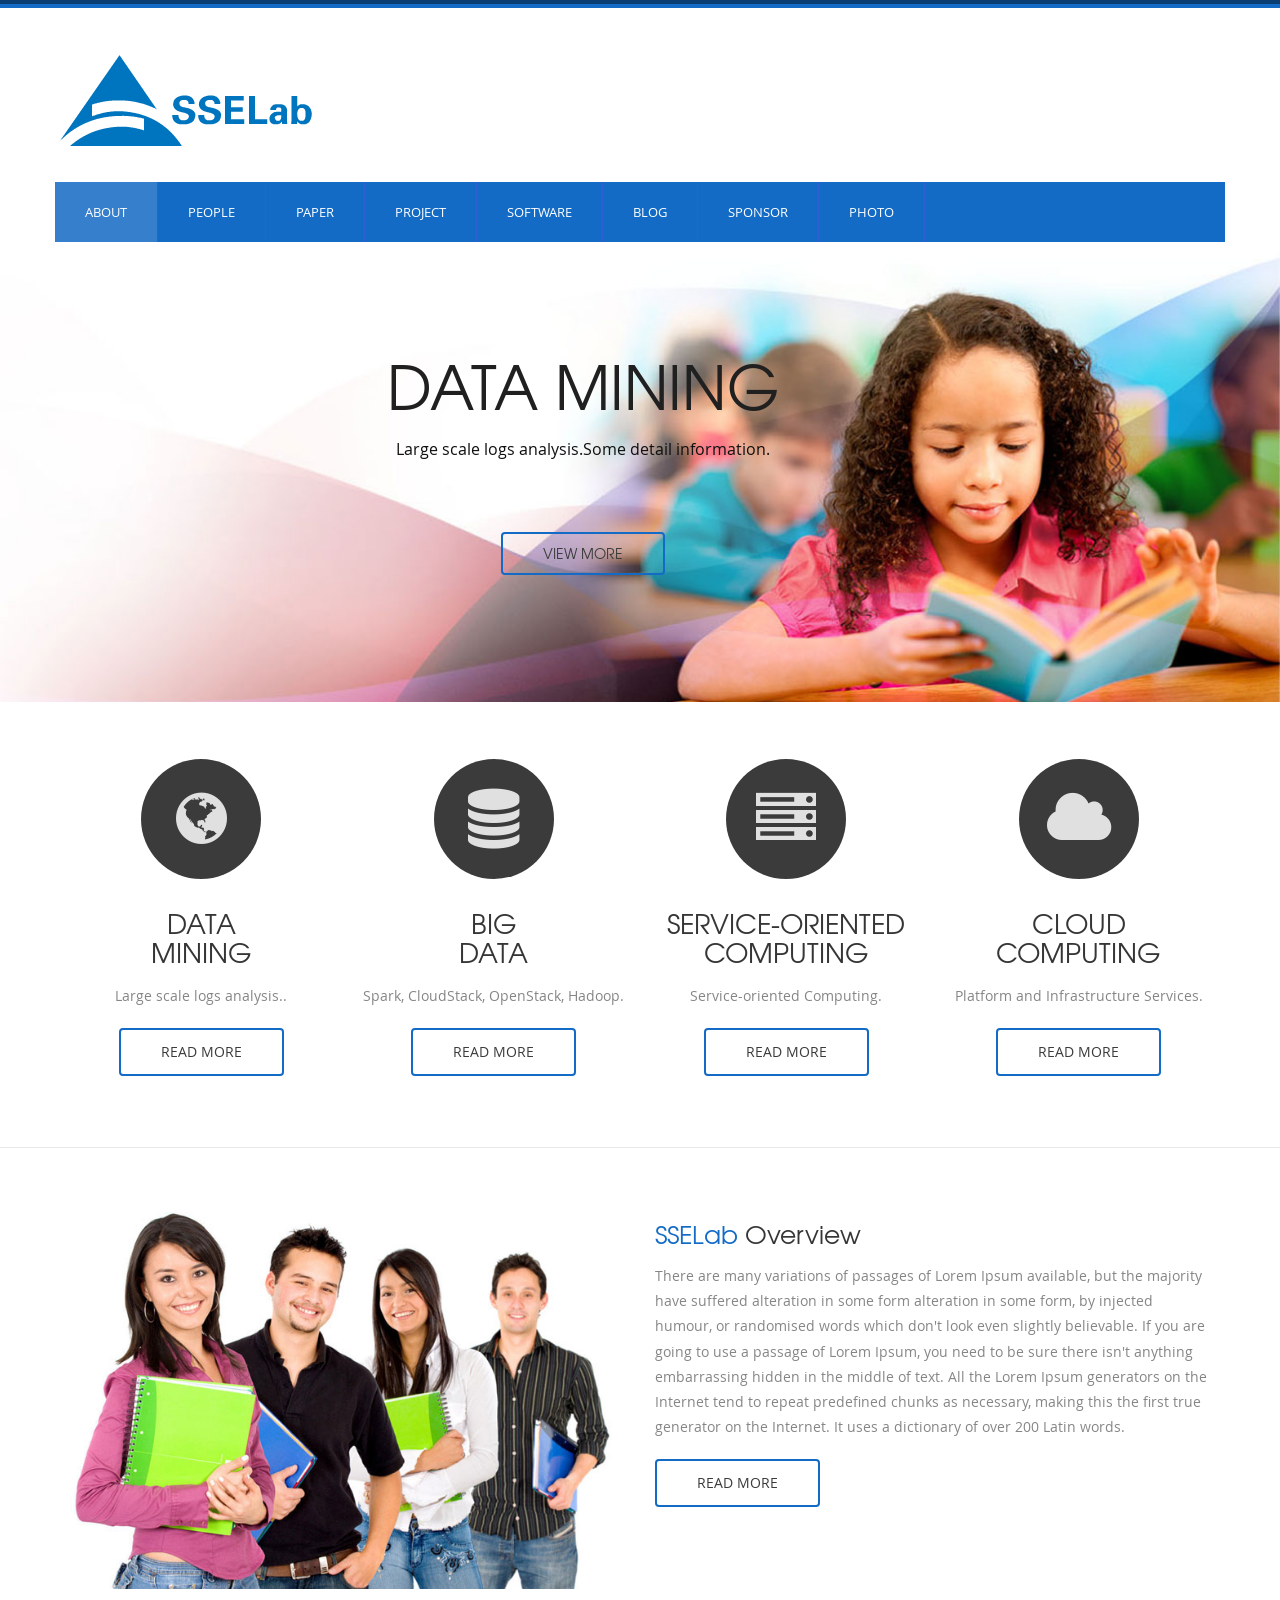
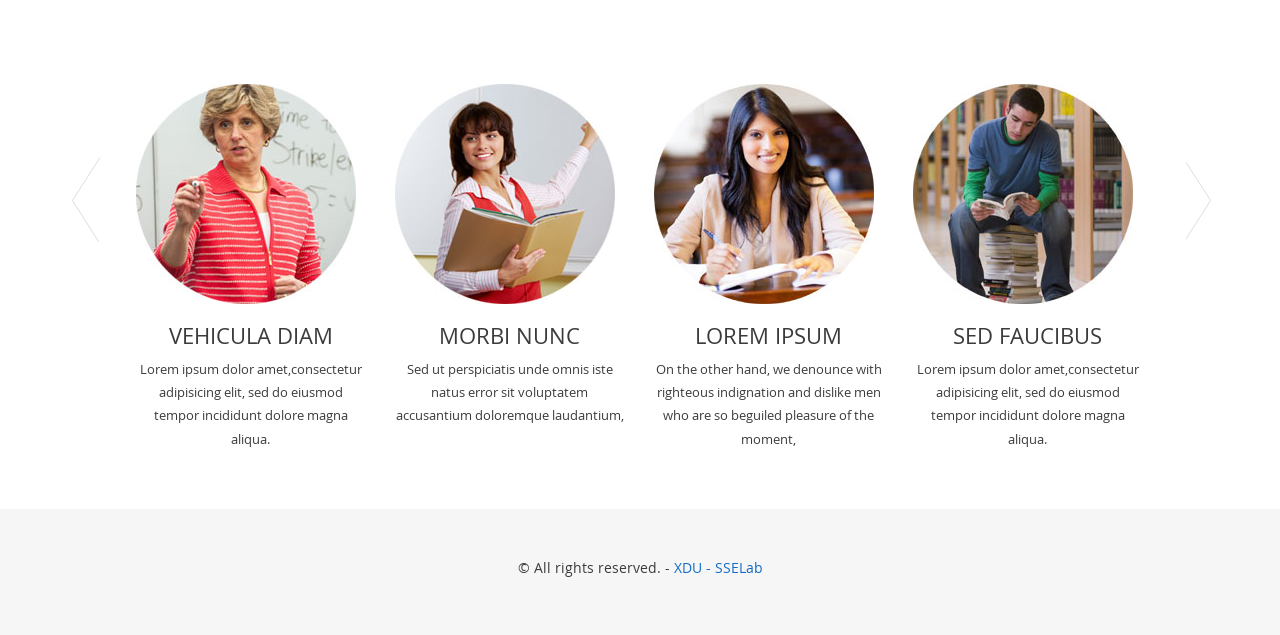
<file: index.html>
<!DOCTYPE HTML> <html ng-app="sselabWebApp" ng-controller="MainCtrl"> <head> <meta charset="UTF-8"> <meta http-equiv="X-UA-Compatible" content="IE=edge"> <meta http-equiv="content-type" content="text/html"> <title>{{headTitle}} | XDU - SSELab</title> <meta http-equiv="cache-control" content="max-age=0"> <meta http-equiv="cache-control" content="no-cache"> <meta http-equiv="cache-control" content="no-store"> <meta http-equiv="expires" content="0"> <meta http-equiv="expires" content="Tue, 01 Jan 1980 1:00:00 GMT"> <meta http-equiv="pragma" content="no-cache"> <meta name="COPYRIGHT" content="Copyrights @ 2016-2019 XDU - SSELab"> <meta name="AUTHOR" content="x-web"> <meta name="GIT" content="https://github.com/xdsselab/sselab.org.git"> <meta name="description" content="sselab.org"> <meta name="viewport" content="width=device-width,initial-scale=1"> <!-- Bootstrap --> <script type="application/x-javascript">addEventListener("load", function() { setTimeout(hideURLbar, 0); }, false); function hideURLbar(){ window.scrollTo(0,1); }</script> <link rel="stylesheet" href="styles/vendor.css"> <link rel="stylesheet" href="assets/css/main.css" media="all"> <link href="assets/fonts/css/font-awesome.min.css" rel="stylesheet"> <!--[if lt IE 9]>
		  <script src="assets/js/html5shiv.min.js"></script>
		  <script src="assets/js/respond.min.js"></script>
		<![endif]-->  <body> <div ng-view></div> <div ng-include src="'components/footer/footer.html'"></div> <script src="scripts/vendor.js"></script> <script src="scripts/scripts.js"></script>
</file>
<file: assets/css/main.css>
#owl-demo .item{margin:.5em;transition:.5s all;-webkit-transition:.5s all;-moz-transition:.5s all;-o-transition:.5s all;padding:1em;background:#fff;cursor:pointer}#owl-demo .item:hover a{color:#136BC5}#owl-demo .item img{display:block;height:auto}.item a,.item img,.item p{transition:.5s all;-webkit-transition:.5s all;-moz-transition:.5s all;-o-transition:.5s all}.item a:hover,.item img:hover,.item p:hover{opacity:1}.owl-theme .owl-controls{margin-top:10px;text-align:center}.item h4{margin:20px 0 10px}.item h4 a{font-family:open_sansregular;text-transform:uppercase;font-size:24px;color:#3b3b3b;display:block;transition:.5s all;-webkit-transition:.5s all;-moz-transition:.5s all;-o-transition:.5s all}.item h4 a:hover{color:#ff5454;text-decoration:none}.item p{font-family:open_sansregular;font-size:13px;color:#3b3b3b;line-height:1.8em}.owl-theme .owl-controls .owl-buttons div{color:#FFF;zoom:1;*display:inline;margin:5px;height:85px;width:34px;display:block;font-size:12px;transition:.5s all;-webkit-transition:.5s all;-moz-transition:.5s all;-o-transition:.5s all}.owl-theme .owl-controls .owl-buttons div:hover{opacity:.6}.owl-theme .owl-controls.clickable .owl-buttons div:hover{text-decoration:none}.owl-prev{position:absolute;top:23%;left:-3%;background:url(../images/c-arrows.png) no-repeat}.owl-next{position:absolute;top:23%;right:-4%;background:url(../images/c-arrows.png) no-repeat -39px 0}.owl-theme .owl-controls .owl-page{display:inline-block;zoom:1;*display:inline}.owl-theme .owl-controls .owl-page span{display:block;width:12px;height:12px;margin:5px 7px;filter:Alpha(Opacity=50);opacity:.5;border-radius:20px;background:url(../images/c-arrows.png) no-repeat}.owl-theme .owl-controls .owl-page.active span,.owl-theme .owl-controls.clickable .owl-page:hover span{filter:Alpha(Opacity=100);opacity:1}.owl-theme .owl-controls .owl-page span.owl-numbers{height:auto;width:auto;color:#FFF;padding:2px 10px;font-size:12px;border-radius:30px}.owl-item.loading{min-height:150px;background:url(../images/AjaxLoader.gif) no-repeat center center}.owl-carousel .owl-wrapper:after{content:".";display:block;clear:both;visibility:hidden;line-height:0;height:0}.owl-carousel{display:none;position:relative;width:100%;-ms-touch-action:pan-y;margin:2% 0 4%}.owl-carousel .owl-wrapper{display:none;position:relative}.owl-carousel .owl-wrapper-outer{overflow:hidden;position:relative;width:100%}.owl-carousel .owl-wrapper-outer.autoHeight{transition:height 500ms ease-in-out}.owl-carousel .owl-item{float:left}.owl-controls .owl-buttons div,.owl-controls .owl-page{cursor:pointer}.owl-controls{-webkit-user-select:none;-moz-user-select:none;-ms-user-select:none;user-select:none;-webkit-tap-highlight-color:rgba(0,0,0,0)}.grabbing{cursor:url(grabbing.png) 8 8,move}.owl-carousel .owl-item,.owl-carousel .owl-wrapper{-webkit-backface-visibility:hidden;-moz-backface-visibility:hidden;-ms-backface-visibility:hidden;-webkit-transform:translate3d(0,0,0);-moz-transform:translate3d(0,0,0);-ms-transform:translate3d(0,0,0)}.owl-origin{-webkit-perspective:1200px;-webkit-perspective-origin-x:50%;-webkit-perspective-origin-y:50%;-moz-perspective:1200px;-moz-perspective-origin-x:50%;-moz-perspective-origin-y:50%;perspective:1200px}.owl-fade-out{z-index:10;animation:fadeOut .7s both ease}.owl-fade-in{animation:fadeIn .7s both ease}.owl-backSlide-out{animation:backSlideOut 1s both ease}.owl-backSlide-in{animation:backSlideIn 1s both ease}.owl-goDown-out{animation:scaleToFade .7s ease both}.owl-goDown-in{animation:goDown .6s ease both}.owl-fadeUp-in{animation:scaleUpFrom .5s ease both}.owl-fadeUp-out{animation:scaleUpTo .5s ease both}@keyframes empty{0%{opacity:1}}@keyframes fadeIn{0%{opacity:0}100%{opacity:1}}@keyframes fadeOut{0%{opacity:1}100%{opacity:0}}@keyframes backSlideOut{25%{opacity:.5;transform:translateZ(-500px)}100%,75%{opacity:.5;transform:translateZ(-500px) translateX(-200%)}}@keyframes backSlideIn{0%,25%{opacity:.5;transform:translateZ(-500px) translateX(200%)}75%{opacity:.5;transform:translateZ(-500px)}100%{opacity:1;transform:translateZ(0) translateX(0)}}@keyframes scaleToFade{to{opacity:0;transform:scale(.8)}}@keyframes goDown{from{transform:translateY(-100%)}}@keyframes scaleUpFrom{from{opacity:0;transform:scale(1.5)}}@keyframes scaleUpTo{to{opacity:0;transform:scale(1.5)}}@media only screen and (max-width:1440px) and (min-width:1366px){.owl-carousel{width:95%;margin:0 auto;padding:2%}}@media only screen and (max-width:1366px) and (min-width:1280px){.owl-carousel{width:95%;margin:0 auto;padding:2%}}@media only screen and (max-width:1280px) and (min-width:1024px){.owl-carousel{width:95%;margin:0 auto;padding:2%}.item h4 a{font-size:1.2em}}@media only screen and (max-width:1024px) and (min-width:768px){.owl-carousel{width:95%;margin:0 auto;padding:2%}.item h4 a{font-size:1em}.cau_left img{width:80%;margin:0 auto}}@media only screen and (max-width:800px) and (min-width:640px){.owl-carousel{width:95%;margin:0 auto;padding:2%}.item h4 a{font-size:1em}.da-slide .da-link{margin-left:10px;top:225px;padding:10px 34px 8px}.cau_left img{width:60%;margin:0 auto}}@media only screen and (max-width:640px) and (min-width:480px){.owl-carousel{width:95%;margin:0 auto;padding:2%}.da-slide .da-link{margin-left:10px;top:240px;padding:10px 34px 8px}.da-slide{padding:0 5%;width:80%}}@media only screen and (max-width:480px) and (min-width:320px){.da-slide .da-link{top:180px;margin-left:10px;padding:8px 18px 6px;font-size:1.2em}.cau_left img{width:50%;margin:0 auto}.item h4 a{font-size:1em}}@media only screen and (max-width:320px) and (min-width:240px){#owl-demo .item img{width:40%;margin:0 auto;text-align:center}.cau_left a img{width:160px;margin:0 auto;text-align:center}.da-slide .da-link{top:160px;margin-left:10px;padding:8px 18px 6px;font-size:13px}.fa-btn{font-size:12px}}.da-slider{font-family:texgyreadventorregular;width:100%;height:460px;position:relative;overflow:hidden;transition:background-position 1s ease-out .3s;text-align:center}.da-slide{position:absolute;width:100%;height:100%;top:0;left:0;text-align:left}.da-slide-current{z-index:1000}.da-slider-fb .da-slide{left:100%}.da-slider-fb .da-slide.da-slide-current{left:0}.da-slide .da-img,.da-slide .da-link,.da-slide h2,.da-slide p{position:absolute;opacity:0;left:110%}.da-slider-fb .da-slide .da-link,.da-slider-fb .da-slide h2,.da-slider-fb .da-slide p{left:10%;opacity:1}.da-slider-fb .da-slide .da-img{left:60%;opacity:1}.da-slide h2{font-family:texgyreadventorregular;text-transform:uppercase;color:#202020;width:70%;top:90px;font-size:6em;z-index:10;text-align:center}.da-slide p{font-family:open_sansregular;top:195px;color:#101010;font-size:16px;overflow:hidden;line-height:24px;text-align:center;margin:0 auto;width:70%;font-weight:400}.da-img{display:none}.da-slide .da-img{text-align:center;width:30%;top:52px;height:256px;line-height:320px;left:110%}.da-slide .da-link{top:280px;overflow:hidden;text-align:center;margin:0 auto;font-weight:400;width:70%}.da-dots{width:99%;position:absolute;text-align:center;left:0;bottom:20px;z-index:2000;-moz-user-select:none;-webkit-user-select:none}.da-dots span{display:inline-block;position:relative;width:24px;height:24px;margin:3px;cursor:pointer}.da-dots span.da-dots-current:after{content:'';width:24px;height:24px;position:absolute;top:1px;left:1px;display:inline-block}.da-arrows{-moz-user-select:none;-webkit-user-select:none}.da-arrows span{position:absolute;top:64%;cursor:pointer;z-index:2000;opacity:0;height:32px;width:32px;transition:opacity .4s ease-in-out-out .2s}.da-arrows-prev{background:url(../images/slider-icons.png) no-repeat -14px 0}.da-arrows-next{background:url(../images/slider-icons.png) no-repeat 0 0}.da-slider:hover .da-arrows span{opacity:1}.da-arrows span:hover:after{box-shadow:1px 1px 4px rgba(0,0,0,.3);-webkit-box-shadow:1px 1px 4px rgba(0,0,0,.3);-moz-box-shadow:1px 1px 4px rgba(0,0,0,.3);-o-box-shadow:1px 1px 4px rgba(0,0,0,.3)}.da-arrows span:active:after{box-shadow:1px 1px 1px rgba(255,255,255,.1);-webkit-box-shadow:1px 1px 1px rgba(255,255,255,.1);-moz-box-shadow:1px 1px 1px rgba(255,255,255,.1);-o-box-shadow:1px 1px 1px rgba(255,255,255,.1)}.da-arrows span.da-arrows-next:after{background-position:top right}.da-arrows span.da-arrows-prev{left:49%}.da-arrows span.da-arrows-next{right:49%}.da-slide-current .da-link,.da-slide-current h2,.da-slide-current p{left:10%;opacity:1}.da-slide-current .da-img{left:60%;opacity:1}.da-slide-fromright h2{animation:fromRightAnim1 .6s ease-in-out .8s both}.da-slide-fromright p{animation:fromRightAnim2 .6s ease-in-out .8s both}.da-slide-fromright .da-link{animation:fromRightAnim3 .4s ease-in-out 1.2s both}.da-slide-fromright .da-img{animation:fromRightAnim4 .6s ease-in-out .8s both}@keyframes fromRightAnim1{0%{left:110%;opacity:0}100%{left:10%;opacity:1}}@keyframes fromRightAnim2{0%{left:110%;opacity:0}100%{left:10%;opacity:1}}@keyframes fromRightAnim3{0%{left:110%;opacity:0}1%{left:10%;opacity:0}100%{left:10%;opacity:1}}@keyframes fromRightAnim4{0%{left:110%;opacity:0}100%{left:60%;opacity:1}}.da-slide-fromleft h2{animation:fromLeftAnim1 .6s ease-in-out .6s both}.da-slide-fromleft p{animation:fromLeftAnim2 .6s ease-in-out .6s both}.da-slide-fromleft .da-link{animation:fromLeftAnim3 .4s ease-in-out 1.2s both}.da-slide-fromleft .da-img{animation:fromLeftAnim4 .6s ease-in-out .6s both}@keyframes fromLeftAnim1{0%{left:-110%;opacity:0}100%{left:10%;opacity:1}}@keyframes fromLeftAnim2{0%{left:-110%;opacity:0}100%{left:10%;opacity:1}}@keyframes fromLeftAnim3{0%{left:-110%;opacity:0}1%{left:10%;opacity:0}100%{left:10%;opacity:1}}@keyframes fromLeftAnim4{0%{left:-110%;opacity:0}100%{left:60%;opacity:1}}.da-slide-toright h2{animation:toRightAnim1 .6s ease-in-out .6s both}.da-slide-toright p{animation:toRightAnim2 .6s ease-in-out .3s both}.da-slide-toright .da-link{animation:toRightAnim3 .4s ease-in-out both}.da-slide-toright .da-img{animation:toRightAnim4 .6s ease-in-out both}@keyframes toRightAnim1{0%{left:10%;opacity:1}100%{left:100%;opacity:0}}@keyframes toRightAnim2{0%{left:10%;opacity:1}100%{left:100%;opacity:0}}@keyframes toRightAnim3{0%{left:10%;opacity:1}99%{left:10%;opacity:0}100%{left:100%;opacity:0}}@keyframes toRightAnim4{0%{left:60%;opacity:1}30%{left:55%;opacity:1}100%{left:100%;opacity:0}}.da-slide-toleft h2{animation:toLeftAnim1 .6s ease-in-out both}.da-slide-toleft p{animation:toLeftAnim2 .6s ease-in-out .3s both}.da-slide-toleft .da-link{animation:toLeftAnim3 .6s ease-in-out .6s both}.da-slide-toleft .da-img{animation:toLeftAnim4 .6s ease-in-out .5s both}@keyframes toLeftAnim1{0%{left:10%;opacity:1}30%{left:15%;opacity:1}100%{left:-50%;opacity:0}}@keyframes toLeftAnim2{0%{left:10%;opacity:1}30%{left:15%;opacity:1}100%{left:-50%;opacity:0}}@keyframes toLeftAnim3{0%{left:10%;opacity:1}100%{left:-50%;opacity:0}}@keyframes toLeftAnim4{0%{left:60%;opacity:1}70%{left:30%;opacity:0}100%{left:-50%;opacity:0}}@media only screen and (max-width:1440px) and (min-width:1366px){.da-dots{bottom:55px}.da-arrows span{top:43%}}@media only screen and (max-width:1366px) and (min-width:1280px){.da-dots{bottom:55px}.da-arrows span{top:70%}}@media only screen and (max-width:1280px) and (min-width:1024px){.da-dots{bottom:55px}.da-arrows span{top:66%}}@media only screen and (max-width:1024px) and (min-width:768px){.da-dots{width:100%}.da-arrows span{top:62%}.da-arrows span.da-arrows-prev{left:49%}.da-arrows span.da-arrows-next{right:48%}.da-slider{height:430px}.da-slide .da-link{margin-left:30%}.da-slide h2{font-size:5em}.da-slide .da-link{width:20%}}@media only screen and (max-width:768px) and (min-width:640px){.da-dots{width:100%}.da-arrows span{top:68%}.da-arrows span.da-arrows-prev{left:50%}.da-slider{height:380px}.da-slide .da-link{margin-left:28%}.da-slide h2{font-size:2em;top:70px}.da-slide p{top:139px;font-size:13px}.da-slide .da-link{top:220px}}@media only screen and (max-width:640px) and (min-width:480px){.da-dots{width:100%}.da-arrows span{top:65%}.da-slider{height:380px}.da-slide .da-link{margin-left:28%;width:90%}.da-slide h2{margin-left:40px;font-size:2em;top:70px}.da-slide p{margin-left:40px;top:120px;font-size:13px}.da-slide .da-link{top:300px}}@media only screen and (max-width:480px) and (min-width:320px){.da-dots{width:100%}.da-slider{height:300px}.da-slide .da-link{margin-left:28%}.da-slide h2{font-size:1.8em;top:35px;width:90%}.da-slide p{top:80px;font-size:13px;line-height:1.5em;width:90%}.da-arrows span{top:62%}.da-arrows span.da-arrows-next{right:50%}}@media only screen and (max-width:320px) and (min-width:240px){.da-dots{width:100%}.da-slider{height:280px}.da-slide .da-link{margin-left:12%}.da-slide h2{width:70%;top:50px;font-size:22px;margin-left:10px}.da-slide p{width:70%;margin-left:20px;top:110px;font-size:13px}.da-arrows span.da-arrows-next{right:42%}.da-arrows span.da-arrows-prev{left:48%}.da-arrows span{top:66%}.hide_text{display:none}}@font-face{font-family:texgyreadventorregular;src:url(../fonts/fonts/texgyreadventor-regular-webfont.ttf) format('truetype');font-weight:400;font-style:normal}@font-face{font-family:open_sansregular;src:url(../fonts/fonts/OpenSans-Regular-webfont.ttf) format('truetype')}body{font-family:open_sansregular;background:#fff;font-size:100%}.header_bg{border-top:8px groove #136BC5;background:#fff}.header_bg1{border-top:8px groove #136BC5;background:url(../images/slider_bg.jpg) no-repeat 50%;background-size:100%}.header{padding:2% 0}.logo h1 a{font-size:1em;text-transform:uppercase;color:#3B3B3B;text-decoration:none;font-family:texgyreadventorregular}.h_menu{padding:0;background:#136BC5}.navbar{position:relative;min-height:60px;margin-bottom:0;border:none}.navbar-default .navbar-collapse,.navbar-default .navbar-form{background:#136BC5;color:#fff;padding:0;height:60px}.navbar-default .navbar-nav>.active>a,.navbar-default .navbar-nav>.active>a:hover,.navbar-default .navbar-nav>li>a:hover{background:#357FCC;color:#fff}.navbar-default .navbar-nav>li>a{color:#fff;transition:all .3s ease-in-out}.nav>li{border-right:1px solid #2e5fd4}.nav>li>a{font-size:13px;padding:20px 30px;text-transform:uppercase}.soc_icons ul{margin-bottom:0}.soc_icons ul li{display:inline-block;border-left:1px solid #2e5fd4;margin-left:-3px}.soc_icons ul li a{color:#fff;font-size:14px;display:block;line-height:60px;width:60px;height:60px;transition:all .3s ease-in-out}.soc_icons ul li a:hover{background:#357FCC;text-decoration:none}.slider_bg{background:url(../images/slider_bg.jpg) no-repeat;background-size:100%}.slider{padding:4%}.main_bg{background:#fff}.main{padding:5% 0}.images_1_of_4 img{display:inline-block}.images_1_of_4 h4{margin:30px 0 15px}.images_1_of_4 h4 a{display:inline-block;color:#353535;font-size:1.5em;font-family:texgyreadventorregular;text-transform:uppercase;transition:all .3s ease-in-out}.images_1_of_4 h4 a:hover{text-decoration:none;color:#357FCC}.images_1_of_4 span{width:120px;height:120px;display:block;text-align:center;margin:0 auto}.bg{background:#3b3b3b;transition:all .3s ease-in-out;border-radius:75px;-webkit-border-radius:75px;-moz-border-radius:75px;-o-border-radius:75px}.images_1_of_4 span i{font-size:6em;color:#e0e0e0;line-height:2em;text-shadow:1px 1px 0 #3b3b3b;-webkit-text-shadow:1px 1px 0 #3b3b3b;-moz-text-shadow:1px 1px 0 #3b3b3b;-o-text-shadow:1px 1px 0 #3b3b3b;-ms-text-shadow:1px 1px 0 #3b3b3b}.para{font-size:14px;line-height:1.8em;color:#868686}.images_1_of_4 a{position:relative;z-index:1}.fa-btn{font-size:14px;background:0 0;cursor:pointer;padding:12px 40px;display:inline-block;margin:10px 0;text-transform:uppercase;outline:0;position:relative;transition:all .3s;border-radius:4px;-webkit-border-radius:4px;-moz-border-radius:4px;-o-border-radius:4px}.fa-btn:after{content:'';position:absolute;z-index:-1;transition:all .3s}.btn-1{border:2px solid #136BC5;color:#3b3b3b}.btn-1e{overflow:hidden}.btn-1e:after{width:100%;height:0;top:50%;left:50%;background:#136BC5;opacity:0;transform:translateX(-50%) translateY(-50%) rotate(45deg)}.btn-1e:active,.btn-1e:hover{color:#fff;text-decoration:none}.btn-1e:hover:after{height:260%;opacity:1}.btn-1e:active:after{height:400%;opacity:1}.main_btm{background:#FFF;border-top:1px solid #e9e9e9}.content_right h4{color:#353535;font-size:2.5em;font-family:texgyreadventorregular;line-height:1.5em}.content_right h4 span{color:#136BC5}.content_right a{position:relative;z-index:1}.footer_bg{background:#f6f6f6}.footer{padding:4%}.copy p{color:#3b3b3b;font-size:14px;line-height:1.8em}.copy p a{color:#136BC5;transition:all .3s ease-in-out}.copy p a:hover{color:#3b3b3b;text-decoration:none}.about{padding:4% 0}.about h2{margin:0 0 20px;text-transform:capitalize;font-size:3em;color:#3b3b3b;font-family:texgyreadventorregular}.about a{position:relative;z-index:1}.technology{padding:4% 0}.technology h2{margin:0 0 20px;text-transform:capitalize;font-size:3em;color:#3b3b3b;font-family:texgyreadventorregular}.technology h4{font-size:22px;color:#5b5b5b;font-weight:100;text-transform:capitalize;display:block;margin:10px 0 8px}.tech_para{padding-left:0;padding-right:0}.paper_list1{margin-top:20px;border-bottom:1px dotted #ccc}.pagination>li>a,.pagination>li>span{font-size:16px;padding:10px 16px;color:#fff;background-color:#136BC5;border:1px solid #2e5fd4}.pagination>li>a:focus,.pagination>li>a:hover,.pagination>li>span:focus,.pagination>li>span:hover{color:#FFF;background-color:#357FCC;border-color:#357FDD}.alert{font-size:13px}.alert-warning{color:#3b3b3b;background-color:#F3F3F3;border-color:#E2E2E2}.blog_left{display:block}.blog_img{margin:4% 0 2%}.blog_left img{width:100%}.blog_left h4 a{margin:0 0 20px;display:block;text-transform:capitalize;font-size:1.5em;color:#3b3b3b;font-family:texgyreadventorregular;transition:all .3s ease-in-out}.blog_left h4 a:hover{text-decoration:none;color:#357FCC}.blog_list ul li{display:inline-block;margin-left:10px}.blog_list ul li:first-child{margin-left:0}.blog_list li a{display:block;padding:4px 8px;color:#b6b6b6;text-transform:capitalize}.blog_list ul li i{font-size:15px;color:#b6b6b6}.blog_list li span{padding-left:10px;font-size:14px;color:#b6b6b6}.blog_list li a:hover,.blog_list li span:hover{color:#357FCC;text-decoration:none}.read_more a{position:relative;z-index:1}.blog_right h4{text-transform:capitalize;font-size:2em;color:#3b3b3b;font-family:texgyreadventorregular;margin-bottom:15px}.social_network_likes{text-align:center}.social_network_likes li{width:24.33333%;display:inline-block;margin-left:-4px}.social_network_likes li:first-child{margin-left:0}.social_network_likes li a{display:block;color:#FFF;font-size:1.5em;text-transform:capitalize;transition:all .3s ease-in-out}.social_network_likes li a p{padding:10px 0 5px;font-size:14px}.social_network_likes li a span{display:block;font-size:24px}.social_network_likes li a div.followers{border-bottom:1px solid #FFF}.social_network_likes li a:hover{text-decoration:none}.social_network_likes li:first-child a{border-left:none}.social_network_likes li a.tweets{background:#34CCFF}.social_network_likes li a.tweets:hover{background:#2DC0F1}.social_network_likes li a.facebook-followers{background:#3B5A99}.social_network_likes li a.facebook-followers:hover{background:#33518D}.social_network_likes li a.email{background:#27c1b9}.social_network_likes li a.email:hover{background:#0BB1A8}.social_network_likes li a.dribble{background:#EB4D89}.social_network_likes li a.dribble:hover{background:#E04580}.social_network_likes li a div.social_network{padding:15px 0 10px}.social_network i{width:45px;height:45px;display:block;background:url(../images/social-icons.png) no-repeat;margin:0 auto}.social_network i.twitter-icon{background-position:0 0}.social_network i.facebook-icon{background-position:-47px 0}.social_network i.email-icon{background-position:-104px 0}.social_network i.dribble-icon{background-position:-156px 0}.ads_nav{margin-top:30px}.ads_nav li{float:left;width:46.333333%;margin:0 0 15px 15px}.ads_nav li:nth-child(2),.ads_nav li:nth-child(4){margin-left:0}.ads_nav li a{display:block;transition:all .3s ease-in-out}.ads_nav li a img{width:100%}.ads_nav li a:hover{zoom:1;filter:alpha(opacity=50);opacity:.7;transition:opacity .15s ease-in-out}.tag_nav{margin:8% 0}.tag_nav li{margin:10px 5px 0 0;display:inline-block}.tag_nav li a{display:block;text-transform:capitalize;background:#136BC5;color:#fff;font-size:13px;padding:8px 14px;border-radius:2px;-webkit-border-radius:2px;-moz-border-radius:2px;-o-border-radius:2px;transition:all .3s ease-in-out}.tag_nav li a:hover,.tag_nav li.active a{background:#4B98E8;color:#fff;text-decoration:none}.news_letter{margin:8% 0}.news_letter form input[type=text]{font-family:open_sansregular;font-weight:100;padding:10px;display:block;width:100%;background:#fff;outline:0;color:#555;font-size:13px;border:1px solid #DADADA;-webkit-appearance:none}.news_letter form span{position:relative;z-index:1}.news_letter form input[type=submit]{-webkit-appearance:none;cursor:pointer;border:none;outline:0;background:0 0}.company_ad h2{margin:0 0 20px;text-transform:capitalize;font-size:3em;color:#3b3b3b;font-family:texgyreadventorregular}.company_ad p{font-size:14px;color:#3b3b3b}.company_ad p a{color:#357FCC;transition:all .3s ease-in-out}.company_ad p a:hover{text-decoration:none;color:#3b3b3b}.contact-form h2{margin:0 0 20px;text-transform:capitalize;font-size:3em;color:#3b3b3b;font-family:texgyreadventorregular}.contact-form span{display:block;text-transform:capitalize;font-size:14px;color:#5b5b5b;font-weight:400;margin-bottom:10px}.contact-form textarea{font-family:'Open Sans',sans-serif;padding:10px;display:block;width:99.3333%;background:#fff;outline:0;color:silver;font-size:.8725em;border:1px solid #ECECEC;-webkit-appearance:none;resize:none;height:120px;border-radius:4px;-webkit-border-radius:4px;-moz-border-radius:4px;-o-border-radius:4px;transition:all .3s ease-in-out}.contact-form textarea:focus{border:1px solid #357FCC}.form-control{box-shadow:none;border:1px solid #ECECEC;transition:all .3s ease-in-out}.form-control:focus{box-shadow:none}.contact-form input[type=submit]{font-family:open_sansregular;-webkit-appearance:none;cursor:pointer;border:none;outline:0;background:0 0;text-transform:uppercase;font-weight:100}.contact-form label{position:relative;z-index:1}.form-control:focus{border-color:#357FCC}.details img{margin-bottom:20px}@media only screen and (max-width:1440px) and (min-width:240px){.wrap{width:95%}}@media only screen and (max-width:1024px){.images_1_of_4 h4 a{font-size:1.2em}.para{font-size:13px}.content_right h4{font-size:2em}}@media only screen and (max-width:768px){.logo{text-align:center}.h_search{width:98%;padding:20px}.h_menu{position:relative}.soc_icons{position:absolute;top:0;background:#3b3b3b}.navbar-default .navbar-toggle{border-color:#FFF}.navbar{min-height:51px}.navbar-default .navbar-collapse,.navbar-default .navbar-form{border-color:#3b3b3b}.navbar-default{background-color:#3b3b3b;border:none}.navbar-nav{margin:0}.nav>li>a{padding:20px 15px}.soc_icons ul li a{font-size:20px;line-height:50px;width:51px;height:51px}.slider_bg{background-size:100% 100%}.images_1_of_4{margin-bottom:4%}.main{padding:2%}.about,.technology{padding:4%}.social_network_likes li{width:24.3333%}.news_letter,.tag_nav{margin:4% 0}.technology h4{font-size:20px}}@media only screen and (max-width:640px){.company_ad{margin-left:0}.blog_left h4 a{font-size:1.2em}.technology h4{font-size:17px}}@media only screen and (max-width:480px){.images_1_of_4 h4{margin:20px 0 10px}.about h2,.company_ad h2,.technology h2{font-size:2em}.contact-form h2{font-size:2.5em}.blog_left h4 a{font-size:1em}.blog_list ul li{margin-left:5px}.blog_list li a{padding:4px}.detail h2{font-size:2em}}@media only screen and (max-width:320px){.main{padding:8% 2%}.soc_icons ul li a{font-size:20px;width:46px}.images_1_of_4 h4{margin:15px 0 10px}.social_network_likes li a p{font-size:12px}.images_1_of_4 span{width:88px;height:88px}.images_1_of_4 span i{font-size:5em;line-height:1.8em}.images_1_of_4 h4 a{font-size:1em}.technology h4{font-size:14px;line-height:1.5em}.blog_list ul li:nth-child(3){margin-left:0}}div.group{margin-bottom:50px;height:auto}ul.contact,ul.list{list-style:none;text-decoration:none;padding-left:0;text-align:center}div.people_avatar>a>img{width:150px;height:200px}ul.contact>li{display:inline-block;font-size:24px;margin:0 10px}ul.list a{color:#3D3D3D;text-decoration:none}ul.list a:hover{color:#136BC5}ul.list li.project div.project_avatar a img{width:100%}ul.list>li{margin-top:30px;height:300px}div.project_description{overflow:hidden}div.blog{padding:2% 0}div.blog div.blog_header{text-align:center;margin-bottom:50px}div.blog .title{font-weight:700;padding:10px 0}div.blog div.blog_header ul li{display:inline-block;margin-left:20px;font-size:16px}div.blog div.blog_header ul li i{color:#b6b6b6}div.blog div.blog_header ul li span{padding-left:10px}div.blog div.blog_body{font-size:16px;font-family:Helvetica,arial,sans-serif;line-height:1.6;background-color:#fff;padding:30px}div.blog div.blog_body>:first-child{margin-top:0!important}div.blog div.blog_body>:last-child{margin-bottom:0!important}div.blog div.blog_body a{color:#4183C4}div.blog div.blog_body a.absent{color:#c00}div.blog div.blog_body a.anchor{display:block;padding-left:30px;margin-left:-30px;cursor:pointer;position:absolute;top:0;left:0;bottom:0}div.blog div.blog_body table{padding:0}div.blog div.blog_body table tr{border-top:1px solid #ccc;background-color:#fff;margin:0;padding:0}div.blog div.blog_body table tr:nth-child(2n){background-color:#f8f8f8}div.blog div.blog_body table tr th{font-weight:700;border:1px solid #ccc;text-align:left;margin:0;padding:6px 13px}div.blog div.blog_body table tr td{border:1px solid #ccc;text-align:left;margin:0;padding:6px 13px}div.blog div.blog_body table tr th :first-child,table tr td :first-child{margin-top:0}div.blog div.blog_body table tr th :last-child,table tr td :last-child{margin-bottom:0}div.blog div.blog_body h1,div.blog div.blog_body h2,div.blog div.blog_body h3,div.blog div.blog_body h4,div.blog div.blog_body h5,div.blog div.blog_body h6{margin:20px 0 10px;padding:0;font-weight:700;-webkit-font-smoothing:antialiased;cursor:text;position:relative}div.blog div.blog_body h1:hover a.anchor,div.blog div.blog_body h2:hover a.anchor,div.blog div.blog_body h3:hover a.anchor,div.blog div.blog_body h4:hover a.anchor,div.blog div.blog_body h5:hover a.anchor,div.blog div.blog_body h6:hover a.anchor{text-decoration:none}div.blog div.blog_body h1{font-size:28px;color:#000;border-bottom:1px solid #eee;padding-bottom:12px}div.blog div.blog_body h2{font-size:24px;border-bottom:1px solid #eee;color:#000;padding-bottom:12px}div.blog div.blog_body h3{font-size:18px}div.blog div.blog_body h4{font-size:16px}div.blog div.blog_body h5{font-size:14px}div.blog div.blog_body h6{color:#777;font-size:14px}div.blog div.blog_body blockquote,div.blog div.blog_body dl,div.blog div.blog_body li,div.blog div.blog_body ol,div.blog div.blog_body p,div.blog div.blog_body pre,div.blog div.blog_body table,div.blog div.blog_body ul{margin:15px 0}div.blog div.blog_body hr{border:0 none;color:#ccc;height:4px;padding:0}div.blog div.blog_body a:first-child h1,div.blog div.blog_body a:first-child h2,div.blog div.blog_body a:first-child h3,div.blog div.blog_body a:first-child h4,div.blog div.blog_body a:first-child h5,div.blog div.blog_body a:first-child h6,div.blog div.blog_body>h1:first-child,div.blog div.blog_body>h1:first-child+h2,div.blog div.blog_body>h2:first-child,div.blog div.blog_body>h3:first-child,div.blog div.blog_body>h4:first-child,div.blog div.blog_body>h5:first-child,div.blog div.blog_body>h6:first-child{margin-top:0;padding-top:0}div.blog div.blog_body h1 p,div.blog div.blog_body h2 p,div.blog div.blog_body h3 p,div.blog div.blog_body h4 p,div.blog div.blog_body h5 p,div.blog div.blog_body h6 p{margin-top:0}div.blog div.blog_body li p.first{display:inline-block}div.blog div.blog_body ol,div.blog div.blog_body ul{padding-left:30px}div.blog div.blog_body ol :first-child,div.blog div.blog_body ul :first-child{margin-top:0}div.blog div.blog_body ol :last-child,div.blog div.blog_body ul :last-child{margin-bottom:0}div.blog div.blog_body img{max-width:100%}div.blog div.blog_body blockquote{border-left:4px solid #ddd;padding:0 15px;color:#777}div.blog div.blog_body blockquote>:first-child{margin-top:0}div.blog div.blog_body blockquote>:last-child{margin-bottom:0}
</file>
